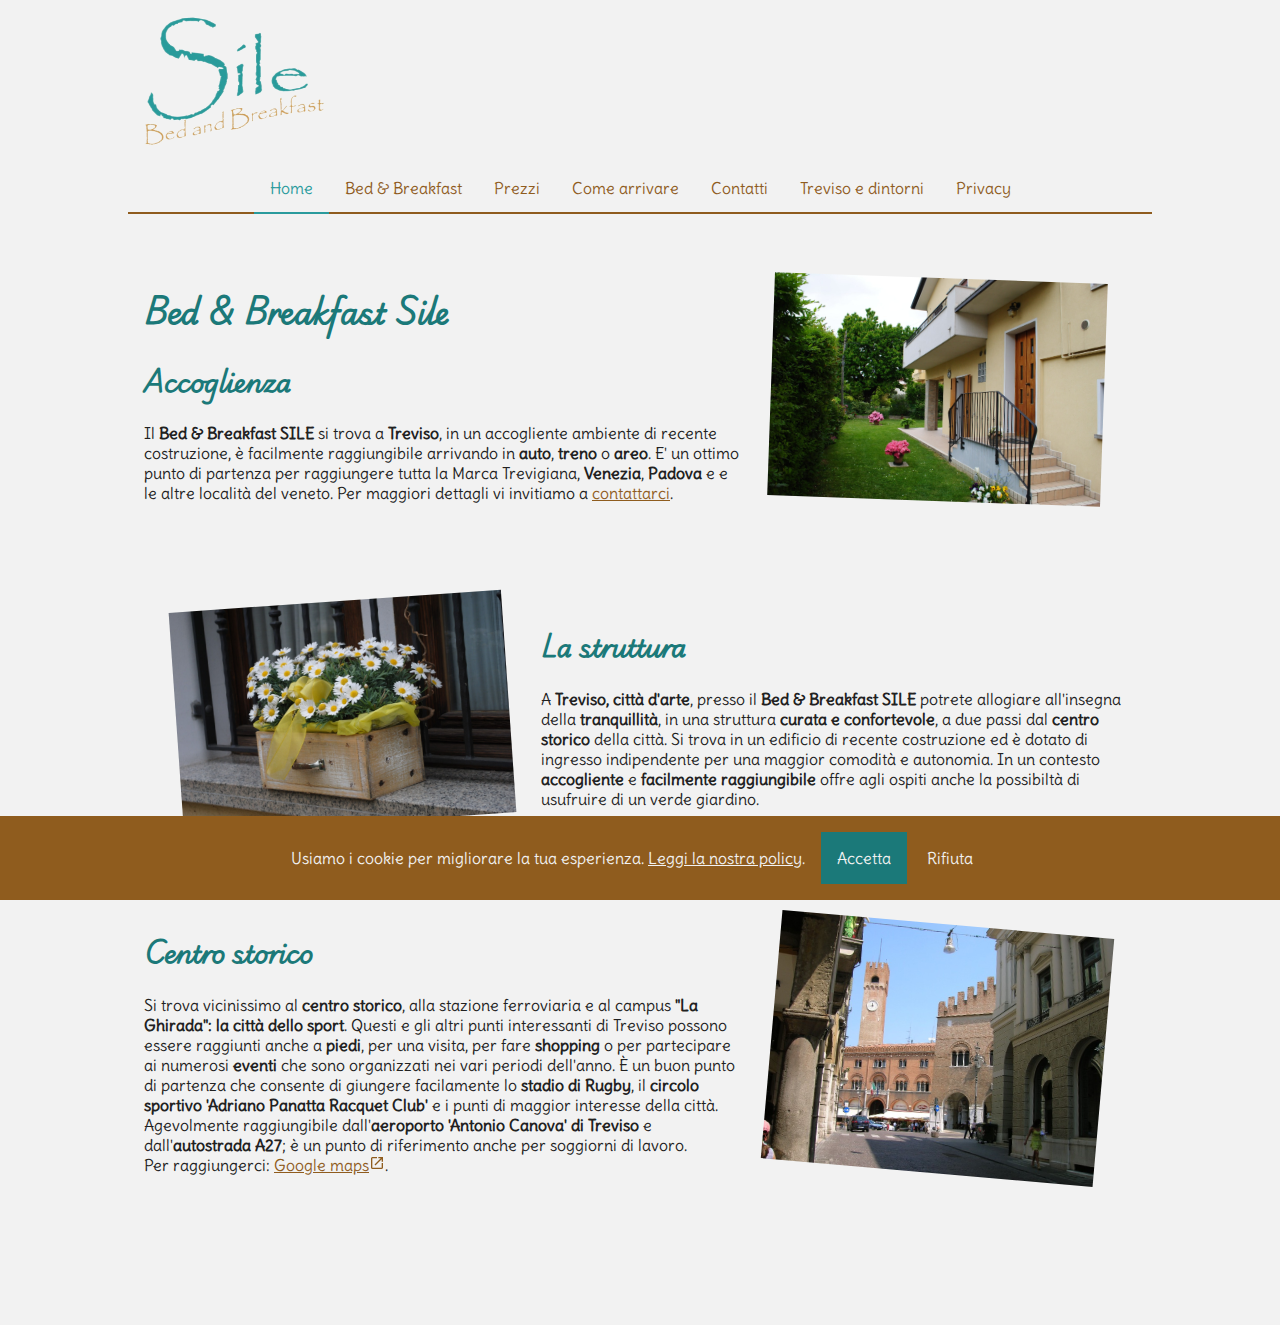
<file: index.html>
<!DOCTYPE html>
<html lang="it">
<head>
    <meta charset="utf-8">
	<title>Bed & Breakfast Sile Treviso</title>
    <meta name="description" content="Il Bed & Breakfast SILE si trova a Treviso, in un accogliente ambiente di recente costruzione, è facilmente raggiungibile arrivando in auto, treno o areo" />
    <meta name="keywords" content="bed & breakfast treviso, bed and breakfast treviso, b&b treviso, b&b tv, dormire treviso, bed, breakfast, treviso, tv, impressionismo, bacon, santa caterina, museo, museo bailo, bailo, s caterina, s. caterina, aeroporto canova, Venezia, Venice, venice rooms, venice lodgings, camera venezia, cheap, parco sile, turismo, prosecco, dei carraresi, low cost, vacanza, vacanze, holiday, holidays, economico, economic, sile, sleep treviso, ryanair, ghirada, rugby, sporting panatta, adriano panatta racquet club, tennis, padel, pinnarello, maratona treviso, città d arte, granfondo pinnarello, eventi, alloggio treviso, alloggi treviso, camera treviso, affittacamere, alloggiare treviso, treviso marathon, marco polo canova airport, canova airport">
    <meta name="viewport" content="width=device-width, initial-scale=1">
    <meta name="theme-color" content="#1B7979">
    <link rel="canonical" href="https://www.bbsile.it/">
    <link rel="shortcut icon" type="image/x-icon" href="assets/logo/favicon.ico">
    <link rel="apple-touch-icon" href="assets/logo/logo-apple.png">
    
    <meta property="og:site_name" content="Bed & Breakfast Sile Treviso">
    <meta property="og:title" content="Bed & Breakfast Sile Treviso" />
    <meta property="og:description" content="Il Bed & Breakfast SILE si trova a Treviso, in un accogliente ambiente di recente costruzione, è facilmente raggiungibile arrivando in auto, treno o areo" />
    <meta property="og:url" content="https://www.bbsile.it/" />
    <meta property="og:image" content="https://www.bbsile.it/assets/logo/logo-og.png" />
    <meta property="og:locale" content="it_IT" />
    <meta property="og:type" content="website" />

    <script type="application/ld+json">
        {
            "@context": "https://schema.org",
            "@type": "BedAndBreakfast",
            "name": "Bed and Breakfast Sile",
            "image": "https://www.bbsile.it/assets/logo/logo.png",
            "@id": "https://www.bbsile.it/#home",
            "url": "https://www.bbsile.it/",
            "description": "Il Bed & Breakfast SILE si trova a Treviso, in un accogliente ambiente di recente costruzione, facilmente raggiungibile in auto, treno o aereo. È un ottimo punto di partenza per visitare la Marca Trevigiana, Venezia, Padova e altre località del Veneto.",
            "telephone": "+39 0422 404123",
            "email": "info@bbsile.it",
            "priceRange": "38,00 € - 70,00 €",
            "address": {
                "@type": "PostalAddress",
                "streetAddress": "Via Monte Cengio, 36",
                "addressLocality": "Treviso",
                "postalCode": "31100",
                "addressCountry": "IT"
            },
            "geo": {
                "@type": "GeoCoordinates",
                "latitude": 45.6551496,
                "longitude": 12.2255523
            },
            "openingHoursSpecification": {
                "@type": "OpeningHoursSpecification",
                "dayOfWeek": [
                    "Monday",
                    "Tuesday",
                    "Wednesday",
                    "Thursday",
                    "Friday",
                    "Saturday",
                    "Sunday"
                ],
                "opens": "00:00",
                "closes": "23:59"
            } 
        }
    </script>

	<link rel="stylesheet" type="text/css" href="css/style.css?v=1"/>
	<link rel="stylesheet" type="text/css" href="css/navbar.css?v=1"/>
	<link rel="stylesheet" type="text/css" href="css/page.css?v=1"/>
	<link rel="stylesheet" type="text/css" href="css/cookies.css?v=1"/>
	<link rel="stylesheet" type="text/css" href="icons/icons.css?v=1"/>
</head>
<body>
    
    <nav id="navbar">
        <div id="navbar-header">
            <div id="nav-home-button-container">
                <a href="index.html" id="nav-home-button" title="Home">
                    <img src="assets/logo/logo.png" title="Bed & Breakfast Sile" alt="Bed & Breakfast Sile">
                </a>
            </div>
            <button type="button" id="navbar-nav-open-button" title="Apri menu">
                <i class="icon menu-hamburger"></i>
            </button>
        </div>
        <div id="navbar-nav-container">
            <button type="button" id="navbar-nav-close-button" title="Chiudi menu">
                <i class="icon close"></i>
            </button>
            <ul id="navbar-nav">
                <li class="navbar-nav-link-active"><a href="index.html" title="Home">Home</a></li>
                <li><a href="bed-and-breakfast.html" title="Bed & Breakfast">Bed & Breakfast</a></li>
                <li><a href="prices.html" title="Prezzi">Prezzi</a></li>
                <li><a href="how-to-reach.html" title="Come arrivare">Come arrivare</a></li>
                <li><a href="contacts.html" title="Contatti">Contatti</a></li>
                <li><a href="treviso-and-surroundings.html" title="Treviso e dintorni">Treviso e dintorni</a></li>
                <li><a href="privacy.html" title="Privacy">Privacy</a></li>
            </ul>
        </div>
    </nav>

    <section id="page-container" class="page-container">

        <article class="cover-description-container">
            <div class="description-container">
                <h1>Bed & Breakfast Sile</h1>
                <h2>Accoglienza</h2>
                <p>
                    Il <strong>Bed & Breakfast SILE</strong> si trova a <strong>Treviso</strong>, in un accogliente ambiente di recente costruzione, è facilmente raggiungibile arrivando in <b>auto</b>, <b>treno</b> o <b>areo</b>.
                    E' un ottimo punto di partenza  per raggiungere  tutta la Marca Trevigiana, <strong>Venezia</strong>, <strong>Padova</strong> e e le altre località del veneto.
                    Per maggiori dettagli vi invitiamo a <a href="contacts.html">contattarci</a>.
                </p>
            </div>
            <div class="cover-container">
                <img src="media/garden7.jpeg" title="B&B Sile" alt="B&B Sile" class="img1">
            </div>
        </article>

        <article class="cover-description-container">
            <div class="cover-container">
                <img src="media/garden6.jpeg" title="B&B Sile giardino" alt="B&B Sile giardino" class="img2">
            </div>
            <div class="description-container">
                <h2>La struttura</h2>
                <p>
                    A <strong>Treviso, città d'arte</strong>, presso il <strong>Bed & Breakfast SILE</strong> potrete allogiare all'insegna della <b>tranquillità</b>, in una struttura <b>curata e confortevole</b>, a due passi dal <b>centro storico</b> della città.
                    Si trova in un edificio di recente costruzione ed è dotato di ingresso indipendente per una maggior comodità e autonomia.
                    In un contesto <b>accogliente</b> e <b>facilmente raggiungibile</b> offre agli ospiti anche la possibiltà di usufruire di un verde giardino.
                </p>
            </div>
        </article>

        <article class="cover-description-container">
            <div class="description-container">
                <h2>Centro storico</h2>
                <p>
                    Si trova vicinissimo al <strong>centro storico</strong>, alla stazione ferroviaria e al campus <strong>"La Ghirada": la città dello sport</strong>. Questi e gli altri punti interessanti di Treviso possono essere raggiunti anche a <b>piedi</b>, per una visita,  per fare <b>shopping</b> o per partecipare ai numerosi <b>eventi</b> che sono organizzati nei vari periodi dell'anno.
                    È un buon punto di partenza che consente di giungere facilamente lo <b>stadio di Rugby</b>, il <b>circolo sportivo 'Adriano Panatta Racquet Club'</b> e i punti di maggior interesse della città.
                    Agevolmente raggiungibile dall'<strong>aeroporto 'Antonio Canova' di Treviso</strong> e dall'<strong>autostrada A27</strong>; è un punto di riferimento anche per soggiorni di lavoro.<br>
                    Per raggiungerci: <a href="https://www.google.com/maps/d/viewer?mid=zAHXMPlgQj8s.kJXRz4PYhDFE&msa=0&ll=45.659467,12.238941&spn=0.035213,0.055189&iwloc=00045f9af92480238acb2" target="_blank" title="Apri Google maps">Google maps</a>.
                </p>
            </div>
            <div class="cover-container">
                <img src="media/treviso10.jpeg" title="Treviso centro storico" alt="Treviso centro storico" class="img3">
            </div>
        </article>

        <!-- Go Top Button -->
        <a href="#" id="gotop-button" class="button" title="Torna in cima">
            <i class="icon arrow-up"></i>
        </a>
    </section>

    <!-- Cookies Modal -->
    <div id="cookies-modal">
        <div class="cookies-modal-description">Usiamo i cookie per migliorare la tua esperienza. <a href="privacy.html" title="Privacy policy">Leggi la nostra policy</a>.</div>
        <div class="cookies-modal-buttons">
            <button type="button" id="cookies-accept-button" class="submit">Accetta</button>
            <button type="button" id="cookies-decline-button">Rifiuta</button>
        </div>
    </div>
	
    <script type="text/javascript" src="js/navbar.js?v=1"></script>
    <script type="text/javascript" src="js/cookies.js?v=1"></script>
</body>
</html>
</file>
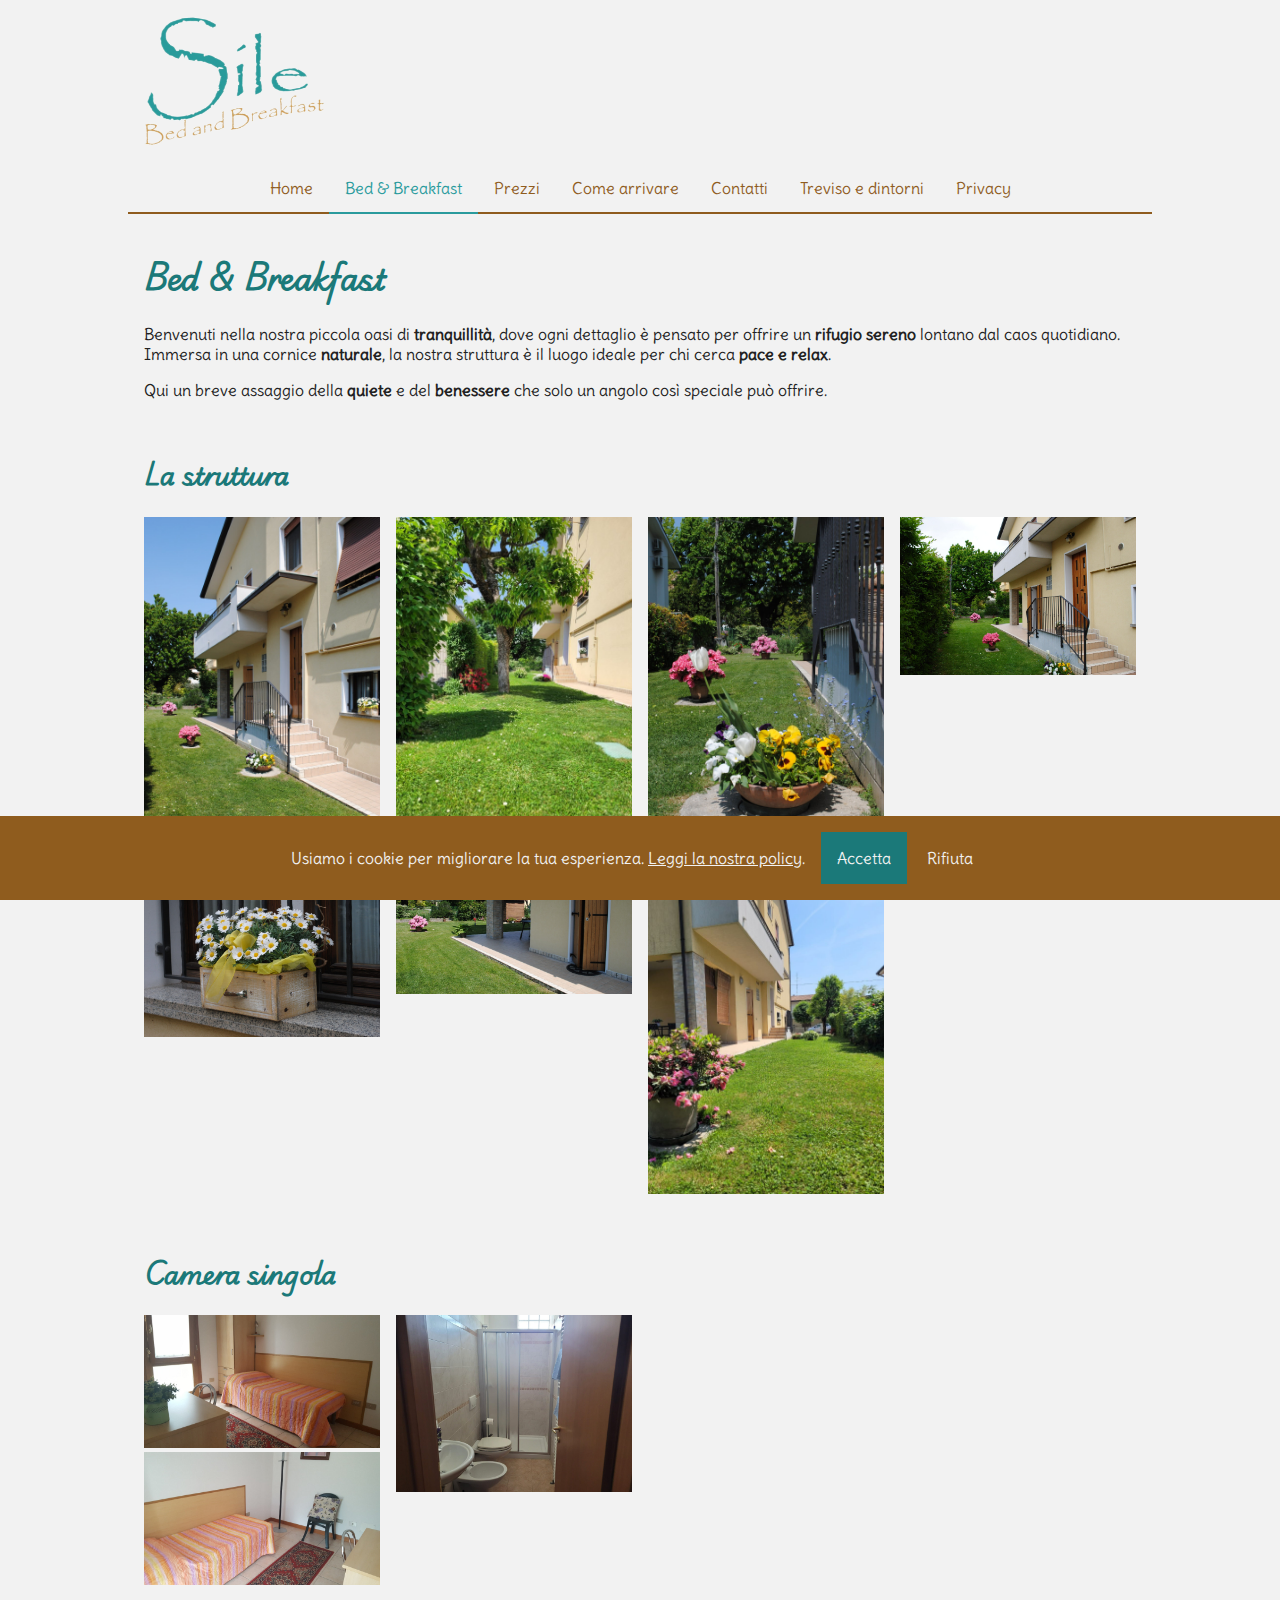
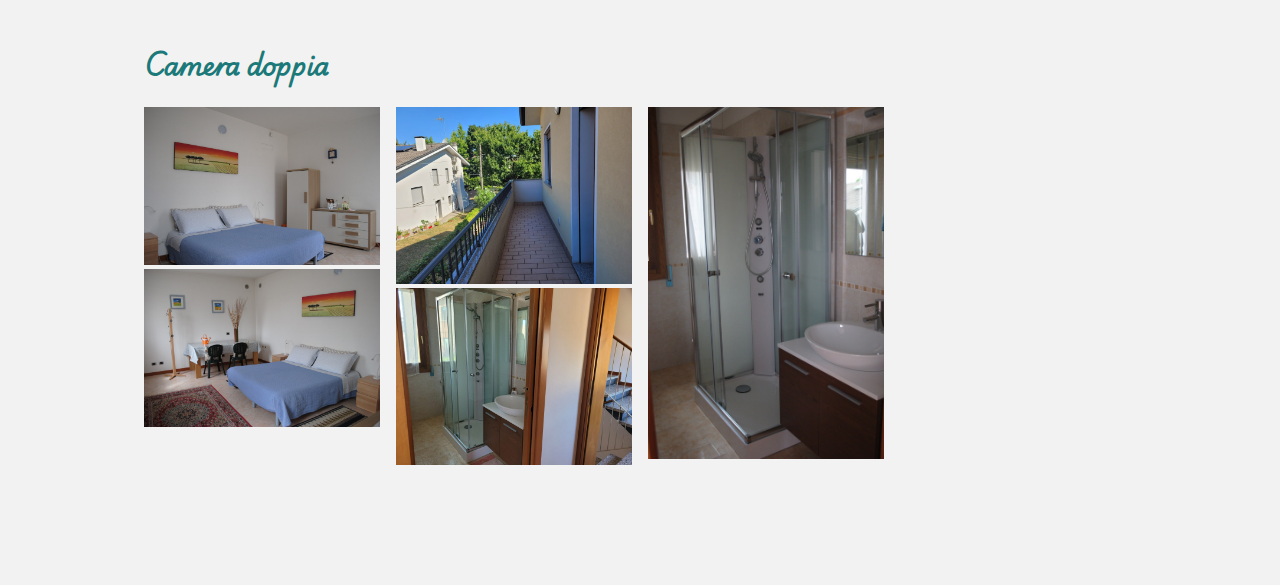
<file: bed-and-breakfast.html>
<!DOCTYPE html>
<html lang="it">
<head>
    <meta charset="utf-8">
	<title>Bed & Breakfast Sile Treviso - Bed & Breakfast</title>
    <meta name="description" content="Bed & Breakfast - Immagini delle camere, degli ambienti esterni e della struttura del Bed & Breakfast Sile. Nel nostro B&B starete in tranquillità sentendovi come a casa vostra" />
    <meta name="keywords" content="bed & breakfast treviso, bed and breakfast treviso, b&b treviso, b&b tv, dormire treviso, bed, breakfast, treviso, tv, impressionismo, bacon, santa caterina, museo, museo bailo, bailo, s caterina, s. caterina, aeroporto canova, Venezia, Venice, venice rooms, venice lodgings, camera venezia, cheap, parco sile, turismo, prosecco, dei carraresi, low cost, vacanza, vacanze, holiday, holidays, economico, economic, sile, sleep treviso, ryanair, ghirada, rugby, sporting panatta, adriano panatta racquet club, tennis, padel, pinnarello, maratona treviso, città d arte, granfondo pinnarello, eventi, alloggio treviso, alloggi treviso, camera treviso, affittacamere, alloggiare treviso, treviso marathon, marco polo canova airport, canova airport">
    <meta name="viewport" content="width=device-width, initial-scale=1">
    <meta name="theme-color" content="#1B7979">
    <link rel="canonical" href="https://www.bbsile.it/bed-and-breakfast.html">
    <link rel="shortcut icon" type="image/x-icon" href="assets/logo/favicon.ico">
    <link rel="apple-touch-icon" href="assets/logo/logo-apple.png">
    
    <meta property="og:site_name" content="Bed & Breakfast Sile Treviso">
    <meta property="og:title" content="Bed & Breakfast Sile Treviso - Bed & Breakfast" />
    <meta property="og:description" content="Bed & Breakfast - Immagini delle camere, degli ambienti esterni e della struttura del Bed & Breakfast Sile. Nel nostro B&B starete in tranquillità sentendovi come a casa vostra" />
    <meta property="og:url" content="https://www.bbsile.it/bed-and-breakfast.html" />
    <meta property="og:image" content="https://www.bbsile.it/assets/logo/logo-og.png" />
    <meta property="og:locale" content="it_IT" />
    <meta property="og:type" content="website" />

	<link rel="stylesheet" type="text/css" href="css/style.css?v=1"/>
	<link rel="stylesheet" type="text/css" href="css/navbar.css?v=1"/>
	<link rel="stylesheet" type="text/css" href="css/page.css?v=1"/>
	<link rel="stylesheet" type="text/css" href="css/gallery.css?v=1"/>
	<link rel="stylesheet" type="text/css" href="css/cookies.css?v=1"/>
	<link rel="stylesheet" type="text/css" href="icons/icons.css?v=1"/>
</head>
<body>
    
    <nav id="navbar">
        <div id="navbar-header">
            <div id="nav-home-button-container">
                <a href="index.html" id="nav-home-button" title="Home">
                    <img src="assets/logo/logo.png" title="Bed & Breakfast Sile" alt="Bed & Breakfast Sile">
                </a>
            </div>
            <button type="button" id="navbar-nav-open-button" title="Apri menu">
                <i class="icon menu-hamburger"></i>
            </button>
        </div>
        <div id="navbar-nav-container">
            <button type="button" id="navbar-nav-close-button" title="Chiudi menu">
                <i class="icon close"></i>
            </button>
            <ul id="navbar-nav">
                <li><a href="index.html" title="Home">Home</a></li>
                <li class="navbar-nav-link-active"><a href="bed-and-breakfast.html" title="Bed & Breakfast">Bed & Breakfast</a></li>
                <li><a href="prices.html" title="Prezzi">Prezzi</a></li>
                <li><a href="how-to-reach.html" title="Come arrivare">Come arrivare</a></li>
                <li><a href="contacts.html" title="Contatti">Contatti</a></li>
                <li><a href="treviso-and-surroundings.html" title="Treviso e dintorni">Treviso e dintorni</a></li>
                <li><a href="privacy.html" title="Privacy">Privacy</a></li>
            </ul>
        </div>
    </nav>

    <section id="page-container">
        <h1>Bed & Breakfast</h1>
        <p>
            Benvenuti nella nostra piccola oasi di <b>tranquillità</b>, dove ogni dettaglio è pensato per offrire un <b>rifugio sereno</b> lontano dal caos quotidiano. Immersa in una cornice <b>naturale</b>, la nostra struttura è il luogo ideale per chi cerca <b>pace e relax</b>.
        </p>
        <p>
            Qui un breve assaggio della <b>quiete</b> e del <b>benessere</b> che solo un angolo così speciale può offrire.
        </p>
        
        <article class="gallery-container">
            <h2>La struttura</h2>
            <div class="gallery-media-container">
                <img src="media/garden4.jpeg" title="Struttura ingresso 1" alt="Struttura ingresso 1" class="gallery-media">
                <img src="media/garden6.jpeg" title="Struttura giardino 2" alt="Struttura giardino 2" class="gallery-media">
                <img src="media/garden1.jpeg" title="Struttura giardino 3" alt="Struttura giardino 3" class="gallery-media">
                <img src="media/garden3.jpeg" title="Struttura giardino 1" alt="Struttura giardino 1" class="gallery-media">
                <img src="media/garden5.jpeg" title="Struttura giardino 2" alt="Struttura giardino 2" class="gallery-media">
                <img src="media/garden2.jpeg" title="Struttura giardino 3" alt="Struttura giardino 3" class="gallery-media">
                <img src="media/garden7.jpeg" title="Struttura ingresso 2" alt="Struttura ingresso 2" class="gallery-media">
            </div>
        </article>
        
        <article class="gallery-container">
            <h2>Camera singola</h2>
            <div class="gallery-media-container">
                <img src="media/room8.jpeg" title="Camera singola letto 1" alt="Camera singola letto 1" class="gallery-media">
                <img src="media/room3.jpeg" title="Camera singola letto 2" alt="Camera singola letto 2" class="gallery-media">
                <img src="media/room4.jpeg" title="Camera singola bagno 1" alt="Camera singola bagno 1" class="gallery-media">
            </div>
        </article>
        
        <article class="gallery-container">
            <h2>Camera doppia</h2>
            <div class="gallery-media-container">
                <img src="media/room5.jpeg" title="Camera doppia letto 1" alt="Camera doppia letto 1" class="gallery-media">
                <img src="media/room6.jpeg" title="Camera doppia letto 2" alt="Camera doppia letto 2" class="gallery-media">
                <img src="media/room2.jpeg" title="Camera doppia terrazzo 1" alt="Camera doppia terrazzo 1" class="gallery-media">
                <img src="media/room1.jpeg" title="Camera doppia bagno 1" alt="Camera doppia bagno 1" class="gallery-media">
                <img src="media/room7.jpeg" title="Camera doppia bagno 2" alt="Camera doppia bagno 2" class="gallery-media">
            </div>
        </article>

        <!-- Gallery Media Modal -->
        <div id="gallery-modal-container">
            <div id="gallery-modal-wrapper">
                <button type="button" id="gallery-modal-close-button" title="Chiudi galleria">
                    <i class="icon close"></i>
                </button>
                <button type="button" id="gallery-modal-slider-prev-button" title="Immagine precedente">
                    <i class="icon arrow-left"></i>
                </button>
                <button type="button" id="gallery-modal-slider-next-button" title="Immagine successivo">
                    <i class="icon arrow-right"></i>
                </button>
                <div id="gallery-modal-media-container"></div>
            </div>
        </div>
        
        <!-- Go Top Button -->
        <a href="#" id="gotop-button" class="button" title="Torna in cima">
            <i class="icon arrow-up"></i>
        </a>
    </section>

    <!-- Cookies Modal -->
    <div id="cookies-modal">
        <div class="cookies-modal-description">Usiamo i cookie per migliorare la tua esperienza. <a href="privacy.html" title="Privacy policy">Leggi la nostra policy</a>.</div>
        <div class="cookies-modal-buttons">
            <button type="button" id="cookies-accept-button" class="submit">Accetta</button>
            <button type="button" id="cookies-decline-button">Rifiuta</button>
        </div>
    </div>
	
    <script type="text/javascript" src="js/navbar.js?v=1"></script>
    <script type="text/javascript" src="js/gallery.js?v=1"></script>
    <script type="text/javascript" src="js/cookies.js?v=1"></script>
</body>
</html>
</file>
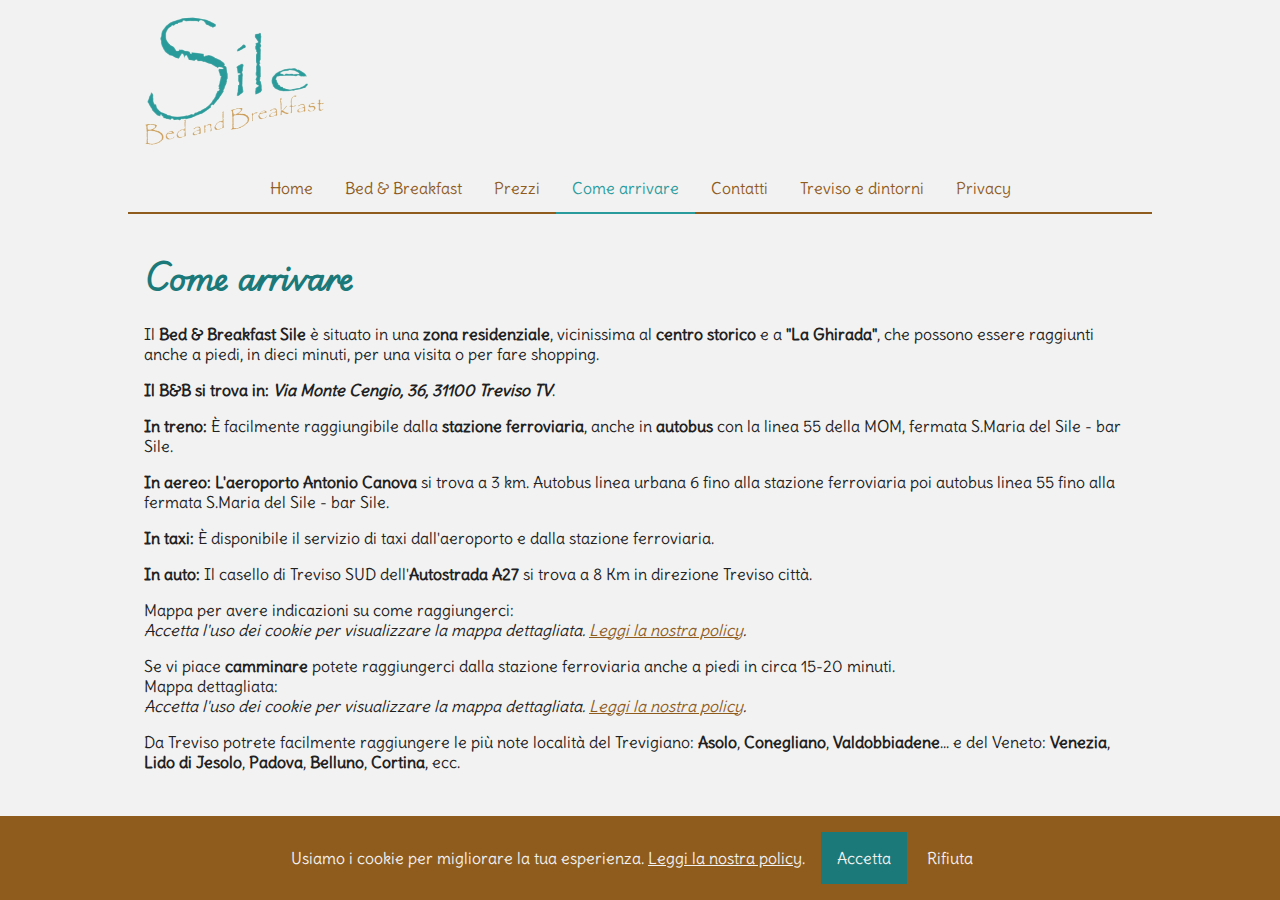
<file: how-to-reach.html>
<!DOCTYPE html>
<html lang="it">
<head>
    <meta charset="utf-8">
	<title>Bed & Breakfast Sile Treviso - Come arrivare</title>
    <meta name="description" content="Come arrivare - Il Bed & Breakfast Sile è situato in una zona residenziale, vicinissima al centro storico, che può essere raggiunti anche a piedi" />
    <meta name="keywords" content="bed & breakfast treviso, bed and breakfast treviso, b&b treviso, b&b tv, dormire treviso, bed, breakfast, treviso, tv, impressionismo, bacon, santa caterina, museo, museo bailo, bailo, s caterina, s. caterina, aeroporto canova, Venezia, Venice, venice rooms, venice lodgings, camera venezia, cheap, parco sile, turismo, prosecco, dei carraresi, low cost, vacanza, vacanze, holiday, holidays, economico, economic, sile, sleep treviso, ryanair, ghirada, rugby, sporting panatta, adriano panatta racquet club, tennis, padel, pinnarello, maratona treviso, città d arte, granfondo pinnarello, eventi, alloggio treviso, alloggi treviso, camera treviso, affittacamere, alloggiare treviso, treviso marathon, marco polo canova airport, canova airport">
    <meta name="viewport" content="width=device-width, initial-scale=1">
    <meta name="theme-color" content="#1B7979">
    <link rel="canonical" href="https://www.bbsile.it/how-to-reach.html">
    <link rel="shortcut icon" type="image/x-icon" href="assets/logo/favicon.ico">
    <link rel="apple-touch-icon" href="assets/logo/logo-apple.png">
    
    <meta property="og:site_name" content="Bed & Breakfast Sile Treviso">
    <meta property="og:title" content="Bed & Breakfast Sile Treviso - Come arrivare" />
    <meta property="og:description" content="Come arrivare - Il Bed & Breakfast Sile è situato in una zona residenziale, vicinissima al centro storico, che può essere raggiunti anche a piedi" />
    <meta property="og:url" content="https://www.bbsile.it/how-to-reach.html" />
    <meta property="og:image" content="https://www.bbsile.it/assets/logo/logo-og.png" />
    <meta property="og:locale" content="it_IT" />
    <meta property="og:type" content="website" />

	<link rel="stylesheet" type="text/css" href="css/style.css?v=1"/>
	<link rel="stylesheet" type="text/css" href="css/navbar.css?v=1"/>
	<link rel="stylesheet" type="text/css" href="css/page.css?v=1"/>
	<link rel="stylesheet" type="text/css" href="css/cookies.css?v=1"/>
	<link rel="stylesheet" type="text/css" href="icons/icons.css?v=1"/>
</head>
<body>
    
    <nav id="navbar">
        <div id="navbar-header">
            <div id="nav-home-button-container">
                <a href="index.html" id="nav-home-button" title="Home">
                    <img src="assets/logo/logo.png" title="Bed & Breakfast Sile" alt="Bed & Breakfast Sile">
                </a>
            </div>
            <button type="button" id="navbar-nav-open-button" title="Apri menu">
                <i class="icon menu-hamburger"></i>
            </button>
        </div>
        <div id="navbar-nav-container">
            <button type="button" id="navbar-nav-close-button" title="Chiudi menu">
                <i class="icon close"></i>
            </button>
            <ul id="navbar-nav">
                <li><a href="index.html" title="Home">Home</a></li>
                <li><a href="bed-and-breakfast.html" title="Bed & Breakfast">Bed & Breakfast</a></li>
                <li><a href="prices.html" title="Prezzi">Prezzi</a></li>
                <li class="navbar-nav-link-active"><a href="how-to-reach.html" title="Come arrivare">Come arrivare</a></li>
                <li><a href="contacts.html" title="Contatti">Contatti</a></li>
                <li><a href="treviso-and-surroundings.html" title="Treviso e dintorni">Treviso e dintorni</a></li>
                <li><a href="privacy.html" title="Privacy">Privacy</a></li>
            </ul>
        </div>
    </nav>

    <section id="page-container">
        <h1>Come arrivare</h1>
        <p>
            Il <strong>Bed & Breakfast Sile</strong> è situato in una <b>zona residenziale</b>, vicinissima al <b>centro storico</b> e a <b>"La Ghirada"</b>, che possono essere raggiunti anche a piedi, in dieci minuti, per una visita o per fare shopping.
        </p>
        <div class="paragraph">
            <strong>Il B&B si trova in: <address>Via Monte Cengio, 36, 31100 Treviso TV</address></strong>.
        </div>
        <p>
            <strong>In treno:</strong>
            È facilmente raggiungibile dalla <strong>stazione ferroviaria</strong>, anche in <strong>autobus</strong> con la linea 55 della MOM,
            fermata S.Maria del Sile - bar Sile.
        </p>
        <p>
            <strong>In aereo:</strong>
            <strong>L'aeroporto Antonio Canova</strong> si trova a 3 km.
            Autobus linea urbana 6 fino alla stazione ferroviaria poi autobus linea 55 fino alla fermata S.Maria del Sile - bar Sile.
        </p>
        <p>
            <strong>In taxi:</strong>
            È disponibile il servizio di taxi dall'aeroporto e dalla stazione ferroviaria.
        </p>
        <p>
            <strong>In auto:</strong>
            Il casello di Treviso SUD dell'<strong>Autostrada A27</strong> si trova a 8 Km in direzione Treviso città.
        </p>
        <p>
            Mappa per avere indicazioni su come raggiungerci:<br>
            <iframe src="https://www.google.com/maps/d/embed?mid=1FJ3S37ILIsBeFLb6pUS-LSDMHdY&ehbc=2E312F" loading="lazy" title="Mappa indicazioni" class="map cookies-required-accepted"></iframe>
            <i class="cookies-required-declined">Accetta l'uso dei cookie per visualizzare la mappa dettagliata. <a href="privacy.html" title="Privacy policy">Leggi la nostra policy</a>.</i>
        </p>
        <p>
            Se vi piace <strong>camminare</strong> potete raggiungerci dalla stazione ferroviaria anche a piedi in circa 15-20 minuti.<br>
            Mappa dettagliata:<br>
            <iframe src="https://www.google.com/maps/embed?pb=!1m24!1m8!1m3!1d11154.674051194155!2d12.2263956!3d45.6574783!3m2!1i1024!2i768!4f13.1!4m13!3e2!4m5!1s0x477949d66282c52b%3A0x8a45a8c47f974e5a!2sTreviso%20Centrale%2C%20Treviso%2C%20TV!3m2!1d45.6600755!2d12.2452022!4m5!1s0x4779363b1c15f2b9%3A0xcfa30b5eba19d70!2sBed%20%26%20Breakfast%20Sile%2C%20Via%20Monte%20Cengio%2C%20Treviso%2C%20TV!3m2!1d45.655204999999995!2d12.2255699!5e0!3m2!1sit!2sit!4v1736510711918!5m2!1sit!2sit" allowfullscreen loading="lazy" title="Mappa percorso a piedi" class="map cookies-required-accepted"></iframe>
            <i class="cookies-required-declined">Accetta l'uso dei cookie per visualizzare la mappa dettagliata. <a href="privacy.html" title="Privacy policy">Leggi la nostra policy</a>.</i>
        </p>
        <p>
            Da Treviso potrete facilmente raggiungere le più note località del Trevigiano: <strong>Asolo</strong>, <strong>Conegliano</strong>, <strong>Valdobbiadene</strong>... e del Veneto: <strong>Venezia</strong>, <strong>Lido di Jesolo</strong>, <strong>Padova</strong>, <strong>Belluno</strong>, <strong>Cortina</strong>, ecc. 
        </p>
        
        <!-- Go Top Button -->
        <a href="#" id="gotop-button" class="button" title="Torna in cima">
            <i class="icon arrow-up"></i>
        </a>
    </section>

    <!-- Cookies Modal -->
    <div id="cookies-modal">
        <div class="cookies-modal-description">Usiamo i cookie per migliorare la tua esperienza. <a href="privacy.html" title="Privacy policy">Leggi la nostra policy</a>.</div>
        <div class="cookies-modal-buttons">
            <button type="button" id="cookies-accept-button" class="submit">Accetta</button>
            <button type="button" id="cookies-decline-button">Rifiuta</button>
        </div>
    </div>
	
    <script type="text/javascript" src="js/navbar.js?v=1"></script>
    <script type="text/javascript" src="js/cookies.js?v=1"></script>
</body>
</html>
</file>
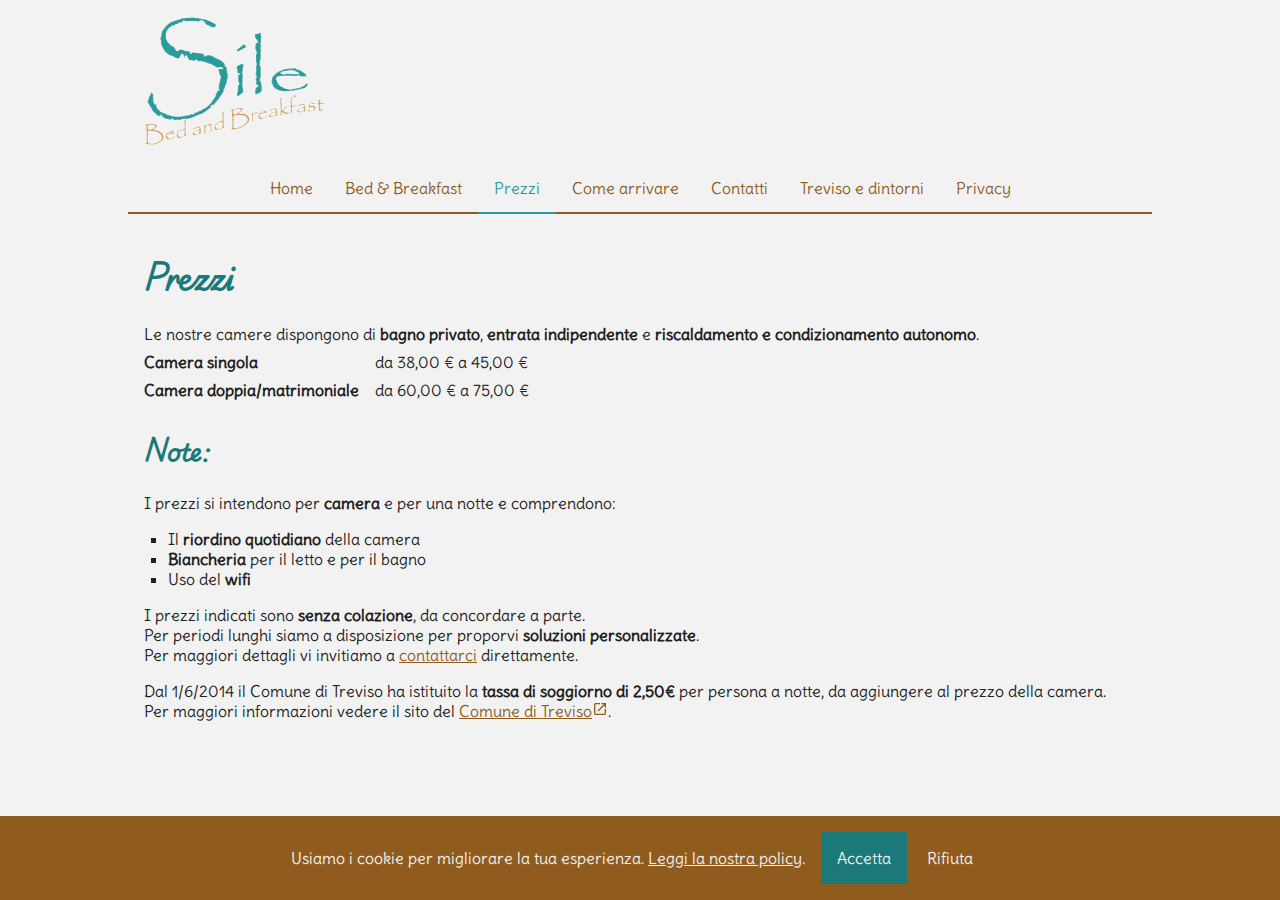
<file: prices.html>
<!DOCTYPE html>
<html lang="it">
<head>
    <meta charset="utf-8">
	<title>Bed & Breakfast Sile Treviso - Prezzi</title>
    <meta name="description" content="Prezzi - I prezzi si intendono per camera e per una notte. Le nostre camere dispongono di bagno privato, entrata indipendente e riscaldamento autonomo" />
    <meta name="keywords" content="bed & breakfast treviso, bed and breakfast treviso, b&b treviso, b&b tv, dormire treviso, bed, breakfast, treviso, tv, impressionismo, bacon, santa caterina, museo, museo bailo, bailo, s caterina, s. caterina, aeroporto canova, Venezia, Venice, venice rooms, venice lodgings, camera venezia, cheap, parco sile, turismo, prosecco, dei carraresi, low cost, vacanza, vacanze, holiday, holidays, economico, economic, sile, sleep treviso, ryanair, ghirada, rugby, sporting panatta, adriano panatta racquet club, tennis, padel, pinnarello, maratona treviso, città d arte, granfondo pinnarello, eventi, alloggio treviso, alloggi treviso, camera treviso, affittacamere, alloggiare treviso, treviso marathon, marco polo canova airport, canova airport">
    <meta name="viewport" content="width=device-width, initial-scale=1">
    <meta name="theme-color" content="#1B7979">
    <link rel="canonical" href="https://www.bbsile.it/prices.html">
    <link rel="shortcut icon" type="image/x-icon" href="assets/logo/favicon.ico">
    <link rel="apple-touch-icon" href="assets/logo/logo-apple.png">
    
    <meta property="og:site_name" content="Bed & Breakfast Sile Treviso">
    <meta property="og:title" content="Bed & Breakfast Sile Treviso - Prezzi" />
    <meta property="og:description" content="Prezzi - I prezzi si intendono per camera e per una notte. Le nostre camere dispongono di bagno privato, entrata indipendente e riscaldamento autonomo" />
    <meta property="og:url" content="https://www.bbsile.it/prices.html" />
    <meta property="og:image" content="https://www.bbsile.it/assets/logo/logo-og.png" />
    <meta property="og:locale" content="it_IT" />
    <meta property="og:type" content="website" />

	<link rel="stylesheet" type="text/css" href="css/style.css?v=1"/>
	<link rel="stylesheet" type="text/css" href="css/navbar.css?v=1"/>
	<link rel="stylesheet" type="text/css" href="css/page.css?v=1"/>
	<link rel="stylesheet" type="text/css" href="css/cookies.css?v=1"/>
	<link rel="stylesheet" type="text/css" href="icons/icons.css?v=1"/>
</head>
<body>
    
    <nav id="navbar">
        <div id="navbar-header">
            <div id="nav-home-button-container">
                <a href="index.html" id="nav-home-button" title="Home">
                    <img src="assets/logo/logo.png" title="Bed & Breakfast Sile" alt="Bed & Breakfast Sile">
                </a>
            </div>
            <button type="button" id="navbar-nav-open-button" title="Apri menu">
                <i class="icon menu-hamburger"></i>
            </button>
        </div>
        <div id="navbar-nav-container">
            <button type="button" id="navbar-nav-close-button" title="Chiudi menu">
                <i class="icon close"></i>
            </button>
            <ul id="navbar-nav">
                <li><a href="index.html" title="Home">Home</a></li>
                <li><a href="bed-and-breakfast.html" title="Bed & Breakfast">Bed & Breakfast</a></li>
                <li class="navbar-nav-link-active"><a href="prices.html" title="Prezzi">Prezzi</a></li>
                <li><a href="how-to-reach.html" title="Come arrivare">Come arrivare</a></li>
                <li><a href="contacts.html" title="Contatti">Contatti</a></li>
                <li><a href="treviso-and-surroundings.html" title="Treviso e dintorni">Treviso e dintorni</a></li>
                <li><a href="privacy.html" title="Privacy">Privacy</a></li>
            </ul>
        </div>
    </nav>

    <section id="page-container">
        <h1>Prezzi</h1>
        <div class="paragraph">
            Le nostre camere dispongono di <strong>bagno privato</strong>, <strong>entrata indipendente</strong> e <strong>riscaldamento e condizionamento autonomo</strong>.
            <table class="table-vertical">
                <tr>
                    <th>Camera singola</th>
                    <td>da 38,00 € a 45,00 €</td>
                </tr>
                <tr>
                    <th>Camera doppia/matrimoniale</th>
                    <td>da 60,00 € a 75,00 €</td>
                </tr>
            </table>
        </div>
        
        <article>
            <h2>Note:</h2>
            <p>
                I prezzi si intendono per <strong>camera</strong> e per una notte e comprendono:
                <ul>
                    <li>Il <b>riordino quotidiano</b> della camera</li>
                    <li><b>Biancheria</b> per il letto e per il bagno</li>
                    <li>Uso del <strong>wifi</strong></li>
                </ul>
                I prezzi indicati sono <strong>senza colazione</strong>, da concordare a parte.<br>
                Per periodi lunghi siamo a disposizione per proporvi <strong>soluzioni personalizzate</strong>.<br>
                Per maggiori dettagli vi invitiamo a <a href="contacts.html">contattarci</a> direttamente.
            </p>
            <p>
                Dal 1/6/2014 il Comune di Treviso ha istituito la <b>tassa di soggiorno di 2,50€</b> per persona a notte, da aggiungere al prezzo della camera.<br>
                Per maggiori informazioni vedere il sito del <a href="https://www.comune.treviso.it/" target="_blank" title="Apri sito Comune di Treviso">Comune di Treviso</a>.
            </p>
        </article>
        
        <!-- Go Top Button -->
        <a href="#" id="gotop-button" class="button" title="Torna in cima">
            <i class="icon arrow-up"></i>
        </a>
    </section>

    <!-- Cookies Modal -->
    <div id="cookies-modal">
        <div class="cookies-modal-description">Usiamo i cookie per migliorare la tua esperienza. <a href="privacy.html" title="Privacy policy">Leggi la nostra policy</a>.</div>
        <div class="cookies-modal-buttons">
            <button type="button" id="cookies-accept-button" class="submit">Accetta</button>
            <button type="button" id="cookies-decline-button">Rifiuta</button>
        </div>
    </div>
	
    <script type="text/javascript" src="js/navbar.js?v=1"></script>
    <script type="text/javascript" src="js/cookies.js?v=1"></script>
</body>
</html>
</file>
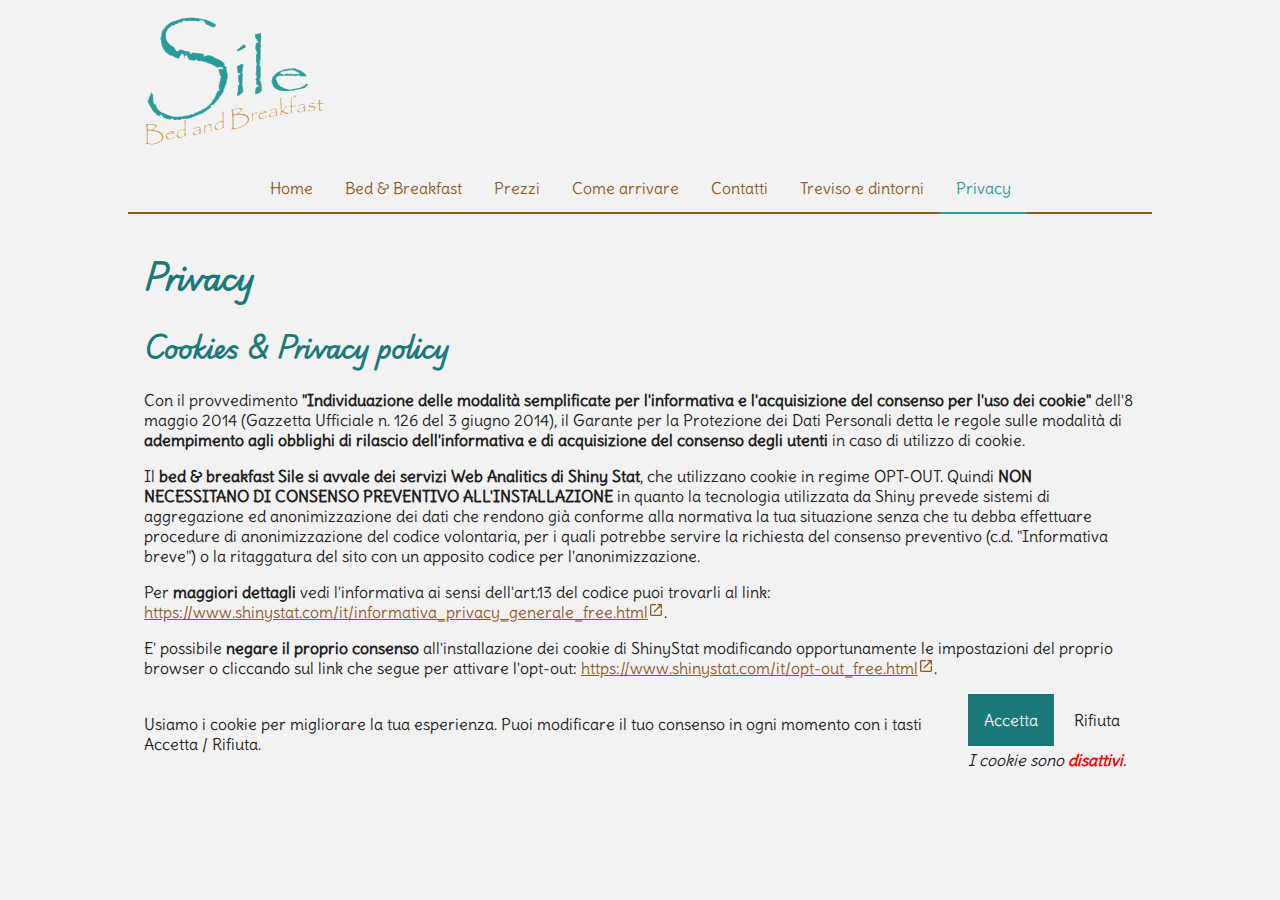
<file: privacy.html>
<!DOCTYPE html>
<html lang="it">
<head>
    <meta charset="utf-8">
	<title>Bed & Breakfast Sile Treviso - Privacy</title>
    <meta name="description" content="Privacy - Informazioni su Cookies & Privacy policy" />
    <meta name="keywords" content="bed & breakfast treviso, bed and breakfast treviso, b&b treviso, b&b tv, dormire treviso, bed, breakfast, treviso, tv, impressionismo, bacon, santa caterina, museo, museo bailo, bailo, s caterina, s. caterina, aeroporto canova, Venezia, Venice, venice rooms, venice lodgings, camera venezia, cheap, parco sile, turismo, prosecco, dei carraresi, low cost, vacanza, vacanze, holiday, holidays, economico, economic, sile, sleep treviso, ryanair, ghirada, rugby, sporting panatta, adriano panatta racquet club, tennis, padel, pinnarello, maratona treviso, città d arte, granfondo pinnarello, eventi, alloggio treviso, alloggi treviso, camera treviso, affittacamere, alloggiare treviso, treviso marathon, marco polo canova airport, canova airport">
    <meta name="viewport" content="width=device-width, initial-scale=1">
    <meta name="theme-color" content="#1B7979">
    <link rel="canonical" href="https://www.bbsile.it/privacy.html">
    <link rel="shortcut icon" type="image/x-icon" href="assets/logo/favicon.ico">
    <link rel="apple-touch-icon" href="assets/logo/logo-apple.png">
    
    <meta property="og:site_name" content="Bed & Breakfast Sile Treviso">
    <meta property="og:title" content="Bed & Breakfast Sile Treviso - Privacy" />
    <meta property="og:description" content="Privacy - Informazioni su Cookies & Privacy policy" />
    <meta property="og:url" content="https://www.bbsile.it/privacy.html" />
    <meta property="og:image" content="https://www.bbsile.it/assets/logo/logo-og.png" />
    <meta property="og:locale" content="it_IT" />
    <meta property="og:type" content="website" />

	<link rel="stylesheet" type="text/css" href="css/style.css?v=1"/>
	<link rel="stylesheet" type="text/css" href="css/navbar.css?v=1"/>
	<link rel="stylesheet" type="text/css" href="css/page.css?v=1"/>
	<link rel="stylesheet" type="text/css" href="css/cookies.css?v=1"/>
	<link rel="stylesheet" type="text/css" href="icons/icons.css?v=1"/>
</head>
<body>
    
    <nav id="navbar">
        <div id="navbar-header">
            <div id="nav-home-button-container">
                <a href="index.html" id="nav-home-button" title="Home">
                    <img src="assets/logo/logo.png" title="Bed & Breakfast Sile" alt="Bed & Breakfast Sile">
                </a>
            </div>
            <button type="button" id="navbar-nav-open-button" title="Apri menu">
                <i class="icon menu-hamburger"></i>
            </button>
        </div>
        <div id="navbar-nav-container">
            <button type="button" id="navbar-nav-close-button" title="Chiudi menu">
                <i class="icon close"></i>
            </button>
            <ul id="navbar-nav">
                <li><a href="index.html" title="Home">Home</a></li>
                <li><a href="bed-and-breakfast.html" title="Bed & Breakfast">Bed & Breakfast</a></li>
                <li><a href="prices.html" title="Prezzi">Prezzi</a></li>
                <li><a href="how-to-reach.html" title="Come arrivare">Come arrivare</a></li>
                <li><a href="contacts.html" title="Contatti">Contatti</a></li>
                <li><a href="treviso-and-surroundings.html" title="Treviso e dintorni">Treviso e dintorni</a></li>
                <li class="navbar-nav-link-active"><a href="privacy.html" title="Privacy">Privacy</a></li>
            </ul>
        </div>
    </nav>

    <section id="page-container">
        <h1>Privacy</h1>
        
        <article>
            <h2>Cookies & Privacy policy</h2>
            <p>
                Con il provvedimento <b>"Individuazione delle modalità semplificate per l'informativa e l'acquisizione del consenso per l'uso dei cookie"</b> dell'8 maggio 2014 (Gazzetta Ufficiale n. 126 del 3 giugno 2014), il Garante per la Protezione dei Dati Personali detta le regole sulle modalità di <b>adempimento agli obblighi di rilascio dell'informativa e di acquisizione del consenso degli utenti</b> in caso di utilizzo di cookie.
            </p>
            <p>
                Il <b>bed & breakfast Sile si avvale dei servizi Web Analitics di Shiny Stat</b>, che utilizzano cookie in regime OPT-OUT.
                Quindi <b>NON NECESSITANO DI CONSENSO PREVENTIVO ALL'INSTALLAZIONE</b> in quanto la tecnologia utilizzata da Shiny prevede sistemi di aggregazione ed anonimizzazione dei dati che rendono già conforme alla normativa la tua situazione senza che tu debba effettuare procedure di anonimizzazione del codice volontaria, per i quali potrebbe servire la richiesta del consenso preventivo (c.d. "Informativa breve") o la ritaggatura del sito con un apposito codice per l'anonimizzazione.
            </p>
            <p>
                Per <b>maggiori dettagli</b> vedi l'informativa ai sensi dell'art.13 del codice puoi trovarli al link: <a href="https://www.shinystat.com/it/informativa_privacy_generale_free.html" target="_blank" title="Apri informativa privacy">https://www.shinystat.com/it/informativa_privacy_generale_free.html</a>.
            </p>
            <p>
                E' possibile <b>negare il proprio consenso</b> all'installazione dei cookie di ShinyStat modificando opportunamente le impostazioni del proprio browser o cliccando sul link che segue per attivare l'opt-out:
                <a href="https://www.shinystat.com/it/opt-out_free.html" target="_blank" title="Apri link per opt-out">https://www.shinystat.com/it/opt-out_free.html</a>.
            </p>
            <div id="cookies-frame">
                <div class="cookies-modal-description">Usiamo i cookie per migliorare la tua esperienza. Puoi modificare il tuo consenso in ogni momento con i tasti Accetta / Rifiuta.</div>
                <div class="cookies-modal-buttons">
                    <button type="button" id="cookies-accept-button" class="submit">Accetta</button>
                    <button type="button" id="cookies-decline-button">Rifiuta</button>
                    <div class="cookies-buttons-message-container">
                        <i class="cookies-required-accepted">I cookie sono <b>attivi</b>.</i>
                        <i class="cookies-required-declined">I cookie sono <b>disattivi</b>.</i>
                    </div>
                </div>
            </div>
        </article>
        
        <!-- Go Top Button -->
        <a href="#" id="gotop-button" class="button" title="Torna in cima">
            <i class="icon arrow-up"></i>
        </a>
    </section>
	
    <script type="text/javascript" src="js/navbar.js?v=1"></script>
    <script type="text/javascript" src="js/cookies.js?v=1"></script>
</body>
</html>
</file>
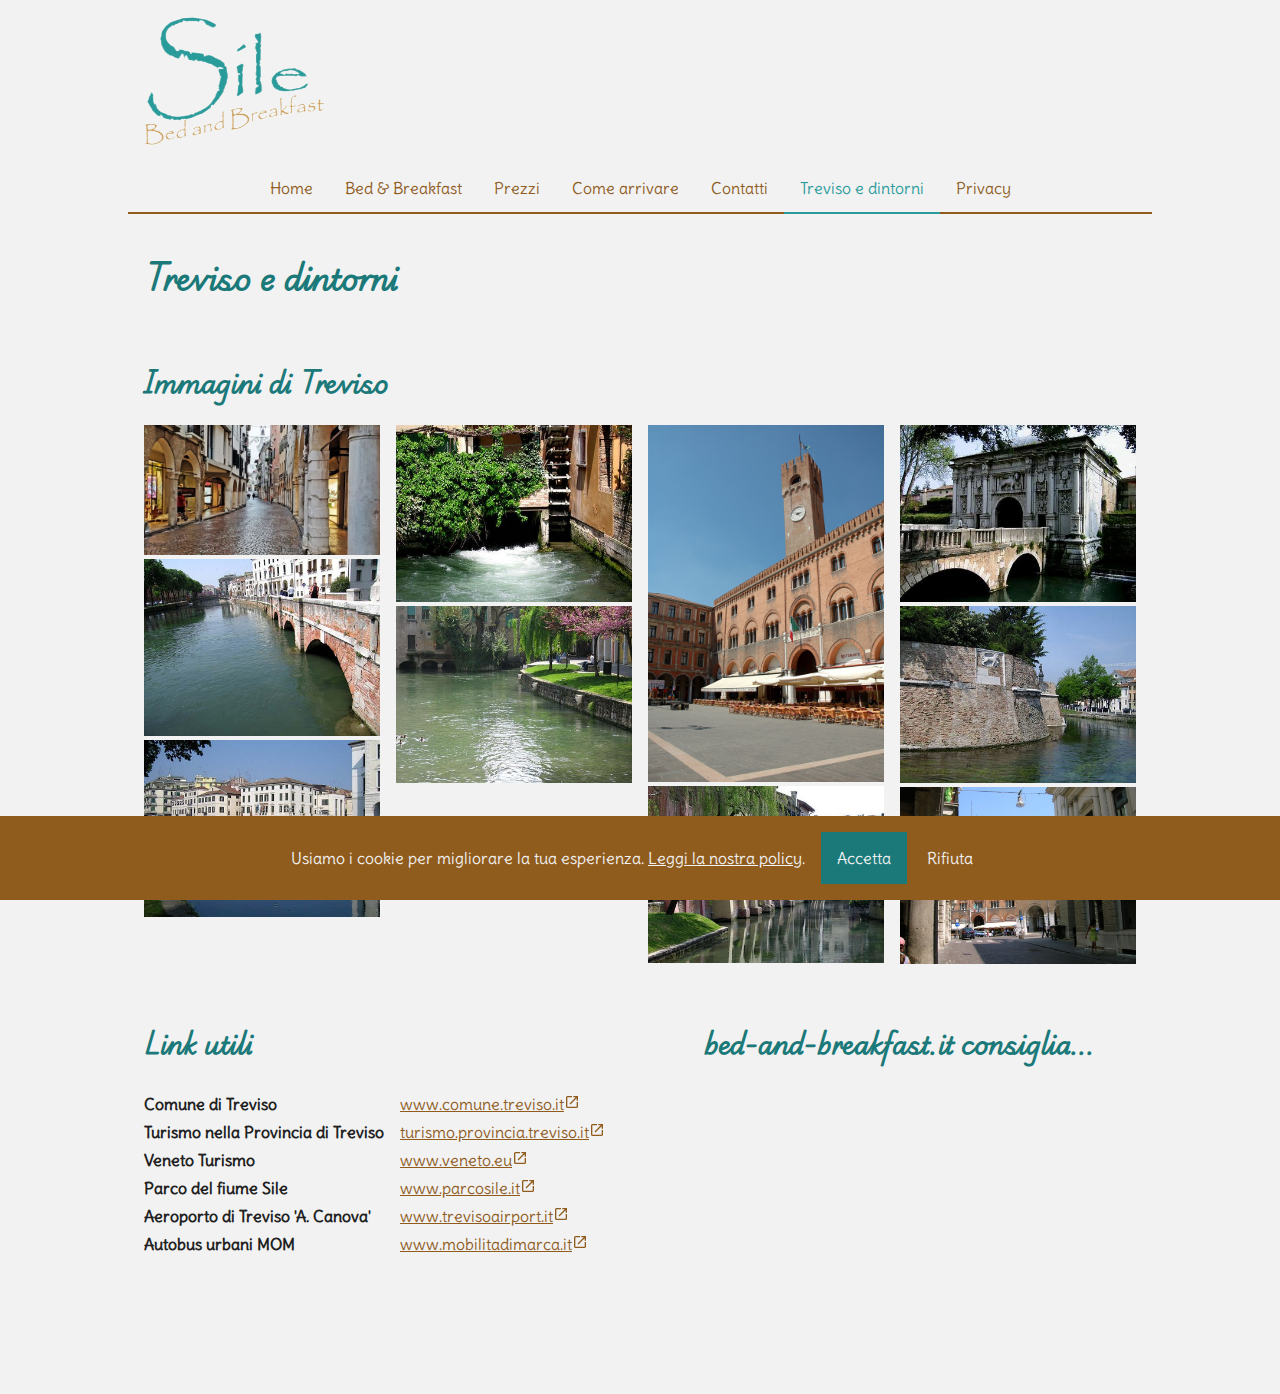
<file: treviso-and-surroundings.html>
<!DOCTYPE html>
<html lang="it">
<head>
    <meta charset="utf-8">
	<title>Bed & Breakfast Sile Treviso - Treviso e dintorni</title>
    <meta name="description" content="Treviso e dintorni - Link utili, punti di interesse ed immagini di Treviso (TV), città d'acque, centro storico, vicino a Venezia" />
    <meta name="keywords" content="bed & breakfast treviso, bed and breakfast treviso, b&b treviso, b&b tv, dormire treviso, bed, breakfast, treviso, tv, impressionismo, bacon, santa caterina, museo, museo bailo, bailo, s caterina, s. caterina, aeroporto canova, Venezia, Venice, venice rooms, venice lodgings, camera venezia, cheap, parco sile, turismo, prosecco, dei carraresi, low cost, vacanza, vacanze, holiday, holidays, economico, economic, sile, sleep treviso, ryanair, ghirada, rugby, sporting panatta, adriano panatta racquet club, tennis, padel, pinnarello, maratona treviso, città d arte, granfondo pinnarello, eventi, alloggio treviso, alloggi treviso, camera treviso, affittacamere, alloggiare treviso, treviso marathon, marco polo canova airport, canova airport">
    <meta name="viewport" content="width=device-width, initial-scale=1">
    <meta name="theme-color" content="#1B7979">
    <link rel="canonical" href="https://www.bbsile.it/treviso-and-surroundings.html">
    <link rel="shortcut icon" type="image/x-icon" href="assets/logo/favicon.ico">
    <link rel="apple-touch-icon" href="assets/logo/logo-apple.png">
    
    <meta property="og:site_name" content="Bed & Breakfast Sile Treviso">
    <meta property="og:title" content="Bed & Breakfast Sile Treviso - Treviso e dintorni" />
    <meta property="og:description" content="Treviso e dintorni - Link utili, punti di interesse ed immagini di Treviso (TV), città d'acque, centro storico, vicino a Venezia" />
    <meta property="og:url" content="https://www.bbsile.it/treviso-and-surroundings.html" />
    <meta property="og:image" content="https://www.bbsile.it/assets/logo/logo-og.png" />
    <meta property="og:locale" content="it_IT" />
    <meta property="og:type" content="website" />

	<link rel="stylesheet" type="text/css" href="css/style.css?v=1"/>
	<link rel="stylesheet" type="text/css" href="css/navbar.css?v=1"/>
	<link rel="stylesheet" type="text/css" href="css/page.css?v=1"/>
	<link rel="stylesheet" type="text/css" href="css/gallery.css?v=1"/>
	<link rel="stylesheet" type="text/css" href="css/cookies.css?v=1"/>
	<link rel="stylesheet" type="text/css" href="css/bed-and-breakfast-widget.css?v=1"/>
	<link rel="stylesheet" type="text/css" href="icons/icons.css?v=1"/>
</head>
<body>
    
    <nav id="navbar">
        <div id="navbar-header">
            <div id="nav-home-button-container">
                <a href="index.html" id="nav-home-button" title="Home">
                    <img src="assets/logo/logo.png" title="Bed & Breakfast Sile" alt="Bed & Breakfast Sile">
                </a>
            </div>
            <button type="button" id="navbar-nav-open-button" title="Apri menu">
                <i class="icon menu-hamburger"></i>
            </button>
        </div>
        <div id="navbar-nav-container">
            <button type="button" id="navbar-nav-close-button" title="Chiudi menu">
                <i class="icon close"></i>
            </button>
            <ul id="navbar-nav">
                <li><a href="index.html" title="Home">Home</a></li>
                <li><a href="bed-and-breakfast.html" title="Bed & Breakfast">Bed & Breakfast</a></li>
                <li><a href="prices.html" title="Prezzi">Prezzi</a></li>
                <li><a href="how-to-reach.html" title="Come arrivare">Come arrivare</a></li>
                <li><a href="contacts.html" title="Contatti">Contatti</a></li>
                <li class="navbar-nav-link-active"><a href="treviso-and-surroundings.html" title="Treviso e dintorni">Treviso e dintorni</a></li>
                <li><a href="privacy.html" title="Privacy">Privacy</a></li>
            </ul>
        </div>
    </nav>

    <section id="page-container">
        <h1>Treviso e dintorni</h1>
        
        <article class="gallery-container">
            <h2>Immagini di Treviso</h2>
            <div class="gallery-media-container">
                <img src="media/treviso1.jpg" title="Treviso Calmaggiore" alt="Treviso Calmaggiore" class="gallery-media">
                <img src="media/treviso2.jpg" title="Treviso Ponte Dante" alt="Treviso Ponte Dante" class="gallery-media">
                <img src="media/treviso3.jpg" title="Treviso Piazza università" alt="Treviso Piazza università" class="gallery-media">
                <img src="media/treviso4.jpg" title="Treviso mulini" alt="Treviso mulini" class="gallery-media">
                <img src="media/treviso5.jpg" title="Treviso fiumi" alt="Treviso fiumi" class="gallery-media">
                <img src="media/treviso9.jpg" title="Treviso Piazza dei Signori" alt="Treviso Piazza dei Signori" class="gallery-media">
                <img src="media/treviso6.jpg" title="Treviso portici" alt="Treviso portici" class="gallery-media">
                <img src="media/treviso7.jpg" title="Treviso Porta san Tomaso" alt="Treviso Porta san Tomaso" class="gallery-media">
                <img src="media/treviso8.jpg" title="Treviso Mura di Treviso" alt="Treviso Mura di Treviso" class="gallery-media">
                <img src="media/treviso10.jpeg" title="Treviso scorcio Piazza dei Signori" alt="Treviso scorcio Piazza dei Signori" class="gallery-media">
            </div>
        </article>
        
        <article class="custom1-container">
            <div class="big-container">
                <h2>Link utili</h2>
                <div class="paragraph">
                    <table class="table-vertical">
                        <tr>
                            <th>Comune di Treviso</th>
                            <td><a href="https://www.comune.treviso.it/" target="_blank" title="Apri sito Comune di Treviso">www.comune.treviso.it</a></td>
                        </tr>
                        <tr>
                            <th>Turismo nella Provincia di Treviso</th>
                            <td><a href="http://turismo.provincia.treviso.it/" target="_blank" title="Apri sito Provincia di Treviso">turismo.provincia.treviso.it</a></td>
                        </tr>
                        <tr>
                            <th>Veneto Turismo</th>
                            <td><a href="https://www.veneto.eu/" target="_blank" title="Apri sito regione Veneto">www.veneto.eu</a></td>
                        </tr>
                        <tr>
                            <th>Parco del fiume Sile</th>
                            <td><a href="https://www.parcosile.it/" target="_blank" title="Apri sito Parco del Sile">www.parcosile.it</a></td>
                        </tr>
                        <tr>
                            <th>Aeroporto di Treviso 'A. Canova'</th>
                            <td><a href="https://www.trevisoairport.it/" target="_blank" title="Apri sito Aeroporto Treviso">www.trevisoairport.it</a></td>
                        </tr>
                        <tr>
                            <th>Autobus urbani MOM</th>
                            <td><a href="https://mobilitadimarca.it/" target="_blank" title="Apri sito Autobus urbani">www.mobilitadimarca.it</a></td>
                        </tr>
                    </table>   
                </div>
            </div>
            <div class="small-container">
                <h2>bed-and-breakfast.it consiglia...</h2>
                <script type="text/javascript" src="https://www.bed-and-breakfast.it/scripts/widget/widget_prossimita.cfm?id=28911&idregione=20"></script>
            </div>
        </article>

        <!-- Gallery Media Modal -->
        <div id="gallery-modal-container">
            <div id="gallery-modal-wrapper">
                <button type="button" id="gallery-modal-close-button" title="Chiudi galleria">
                    <i class="icon close"></i>
                </button>
                <button type="button" id="gallery-modal-slider-prev-button" title="Immagine precedente">
                    <i class="icon arrow-left"></i>
                </button>
                <button type="button" id="gallery-modal-slider-next-button" title="Immagine successivo">
                    <i class="icon arrow-right"></i>
                </button>
                <div id="gallery-modal-media-container"></div>
            </div>
        </div>
        
        <!-- Go Top Button -->
        <a href="#" id="gotop-button" class="button" title="Torna in cima">
            <i class="icon arrow-up"></i>
        </a>
    </section>

    <!-- Cookies Modal -->
    <div id="cookies-modal">
        <div class="cookies-modal-description">Usiamo i cookie per migliorare la tua esperienza. <a href="privacy.html" title="Privacy policy">Leggi la nostra policy</a>.</div>
        <div class="cookies-modal-buttons">
            <button type="button" id="cookies-accept-button" class="submit">Accetta</button>
            <button type="button" id="cookies-decline-button">Rifiuta</button>
        </div>
    </div>
	
    <script type="text/javascript" src="js/navbar.js?v=1"></script>
    <script type="text/javascript" src="js/gallery.js?v=1"></script>
    <script type="text/javascript" src="js/cookies.js?v=1"></script>
</body>
</html>
</file>
<file: css/style.css>
@font-face {
    font-family: 'Delius';
    src: URL('../fonts/Delius/Delius-Regular.ttf') format('truetype');
}
@font-face {
    font-family: 'Playwrite AU SA';
    src: URL('../fonts/Playwrite_AU_SA/PlaywriteAUSA-VariableFont_wght.ttf') format('truetype');
}

/* GENERAL */
html
,body {
    margin: 0;
    padding: 0;
    border: 0;
    
    font-family: "Delius", sans-serif;
    font-optical-sizing: auto;
    font-style: normal;

    overflow-wrap: break-word;
    word-break: break-word;
    scroll-behavior: smooth;

    background-color: #F2F2F2;
    color: #212121;

    min-height: 100vh;
    display: flex;
    flex-direction: column;
}
html:has(body.modal-open),
body.modal-open {
    touch-action: none;
    -webkit-overflow-scrolling: none;
    overflow-y: hidden;
    overscroll-behavior: none;
}

*, *::after, *::before {
    box-sizing: border-box;
}

h1 {
    font-size: 1.8em;
}
h1, h2, h3, h4, h5, h6 {
    color: #1B7979;
    
    font-family: "Playwrite AU SA", sans-serif;
    font-optical-sizing: auto;
    font-style: normal;
}

address {
    display: inline;
}

p,
.paragraph {
    display: block;
    margin: 1em 0;
}

ul
,ol {
    padding-left: 1.5em;
}
ul {
    list-style-type: square;
}

a[href] {
    color: #8F5C1E;
    text-decoration: underline;
}
a[href]:hover {
    cursor: pointer;
    color: #CF8F4F;
}
/*
a[target="_blank"]:hover {
    cursor: alias;
}
*/
a[target="_blank"]::after {    
    content: '';
    display: inline-block;
    height: 1em;
    width: 1em;
    -webkit-mask-size: cover;
    mask-size: cover;
    -webkit-mask-repeat: no-repeat;
    mask-repeat: no-repeat;
    -webkit-mask-image: url(../icons/open-in-new.svg);
    mask-image: url(../icons/open-in-new.svg);
    background-color: currentColor;
}
a[href].button {
    background-color: #8F5C1E;
    color: #F2F2F2;
}
a[href].button:hover {
    background-color: #CF8F4F;
}

button,
.button {
    color: inherit;
    padding: 1em;
    border: none;
    background-color: transparent;
    font-family: "Delius", sans-serif;
    font-size: 1em;
    transition: background-color 0.2s;
}
button:hover, 
.button:hover {
    cursor: pointer;
    background-color: #c8c8c866;
}
button.submit {
    color: #F2F2F2;
    background-color: #1B7979;
}
button.submit:hover {
    cursor: pointer;
    background-color: #2a9b9d;
}

table {
    font-size: 1em;
    text-align: left;
    border-collapse: separate;
    border-spacing: 0 0.5em;
}
table tr th,
table tr td {
    padding: 0 0.5em;
}
table tr th:first-child,
table tr td:first-child {
    padding-left: 0;
}
table tr th:last-child,
table tr td:last-child {
    padding-right: 0;
}

form {
    width: 480px;
    max-width: 100%;
}
form label {
    font-size: 0.9em;
    padding: 0.25em 0;
    display: block;
    width: fit-content;
}
form .input-container,
form .checkbox-container,
form .button-container,
form .captcha-container {
    width: 100%;
    padding: 0.25em 0;
}
form .button-container {
    margin-top: 1em;
}
form .checkbox-container {
    display: flex;
    gap: 0.5em;
    align-items: center;
}
form .checkbox-container label {
    font-size: 1em;
}
form .captcha-container {
    display: flex;
    align-items: center;
    gap: 0.5em;
}
form .captcha-container img {    
    width: 160px;
    height: 80px;
    display: block;
}
form input,
form textarea {
    display: block;
    width: 100%;
}
form textarea {
    resize: none;
}
form input,
form textarea {
    font-size: 1em;
    padding: 0.5em;
    border: 2px solid #1B7979;
    background-color: #FFFFFF;
    color: #212121;
}
form input[type="text"],
form input[type="email"],
form input[type="tel"],
form input[type="date"],
form textarea {
    -webkit-appearance: none;
    appearance: none;
    min-height: 42px;
}
form input[type="checkbox"] {
    padding: 0;
    margin: 0;
    width: 1.5em;
    height: 1.5em;
}
form button[type="submit"] {
    color: #F2F2F2;
    background-color: #1B7979;
}
form button[type="submit"]:hover {
    cursor: pointer;
    background-color: #2a9b9d;
}

/* EXTENSIONS */
.center-container {
    margin: auto;
    text-align: center;
    padding: 2em;
}

.qr-code {
    image-rendering: pixelated; 
}

.error-color {
    color: #DD3333;
}


/* MOBILE */
@media screen and (max-width: 768px) {
    html
    ,body {
        font-size: 1.1em;
    }

    table.table-vertical tr th,
    table.table-vertical tr td {
        display: block;
    }

    form input[type="text"],
    form input[type="email"],
    form input[type="tel"],
    form input[type="date"],
    form textarea {
        min-height: 48px;
    }
}
</file>
<file: css/navbar.css>
#navbar {
    width: 100%;
    flex-shrink: 0;
}

#navbar #navbar-header {
    display: flex;
    width: 100%;
    max-width: 1024px;
    margin: auto;
    overflow-y: auto;
}
#navbar #navbar-header #nav-home-button-container {
    display: flex;
    flex: 1;
    text-decoration: none;
    align-items: center;
}
#navbar #navbar-header #nav-home-button-container #nav-home-button {
    padding: 1em;
}
#navbar #navbar-header #nav-home-button-container #nav-home-button img {
    display: block;
    height: 130px;
    width: auto;
    transition: transform 0.2s;
}
#navbar #navbar-header #nav-home-button-container #nav-home-button:hover img {
    transform: rotate(2deg) scale(1.1);
}

#navbar #navbar-header #navbar-nav-open-button {    
    font-size: 1em;
    display: none;
    width: 4em;
    height: 4em;
    padding: 1em;
    margin: 0;
    background-color: transparent;
    color: #8F5C1E;
    border: none;
    z-index: 9;
    opacity: 0;
    transition: color 0.2s, background-color 0.2s, transform 0.2s, opacity 0.2s, display 0.2s allow-discrete; 
}
#navbar #navbar-header #navbar-nav-open-button .icon { 
    display: block;
    width: 2em;
    height: 2em;
}
#navbar #navbar-header #navbar-nav-open-button:hover {
    color: #CF8F4F;
    cursor: pointer;
}

#navbar #navbar-nav-container {
    max-width: 1024px;
    margin: auto;
    overflow-y: auto;
    display: flex;
    background: linear-gradient(to right, #8F5C1E, #8F5C1E);
    background-size: 100% 2px, 0 2px;
    background-position: 100% 100%, 0 100%;
    background-repeat: no-repeat;
}
#navbar #navbar-nav-container #navbar-nav-close-button {
    display: none;
    position: absolute;
    top: 0;
    font-size: 1em;
    width: 4em;
    height: 4em;
    padding: 1em;
    margin: 0;
    color: #F2F2F2;
    background-color: #8F5C1E;
    border: none;
    z-index: 9;
    transition: background-color 0.2s, opacity 0.2s 0.2s, transform 0.2s 0.2s;
}
#navbar #navbar-nav-container #navbar-nav-close-button .icon { 
    display: block;
    width: 2em;
    height: 2em;
}
#navbar #navbar-nav-container #navbar-nav-close-button:hover {
    cursor: pointer;
    background-color: #CF8F4F;
}
#navbar #navbar-nav-container #navbar-nav {
    list-style-type: none;
    margin: 0 auto;
    padding: 0;
    display: flex;
    flex-direction: row;
    align-items: center;
}
#navbar #navbar-nav-container #navbar-nav li {
    flex-grow: 1;
}
#navbar #navbar-nav-container #navbar-nav li a {
    color: #8F5C1E;
    margin: 0;
    padding: 1em;
    text-decoration: none;
    display: flex;
    align-items: center;
    justify-content: center;
    white-space: nowrap;
    background: 
        linear-gradient(to right, transparent, transparent),
        linear-gradient(to right, #2A9B9D, #2A9B9D);
    background-size: 100% 2px, 0 2px;
    background-position: 100% 100%, 0 100%;
    background-repeat: no-repeat;
    transition: color 0.2s, background-size 0.2s;
}
#navbar #navbar-nav-container #navbar-nav li a:hover,
#navbar #navbar-nav-container #navbar-nav li.navbar-nav-link-active a {
    color: #2A9B9D;
    background-size: 0 2px, 100% 2px;
}

#gotop-button {
    display: block;
    width: 3em;
    height: 3em;
    padding: 0.5em;
    margin-top: 1em;
    position: sticky;
    bottom: 0;
    left: 100%;
    z-index: 3;
    opacity: 1;
    transform: translate(0, 0);
    transition: background-color 0.2s, transform 0.2s, opacity 0.2s, display 0.2s allow-discrete;
}
#gotop-button:not(.shown) {
    display: none;
    opacity: 0;
    transform: translate(0, 50%);
}
#gotop-button .icon {
    display: block;
    width: 2em;
    height: 2em;
}


/* MOBILE */
@media screen and (max-width: 768px) {
    #navbar #navbar-header  #nav-home-button-container #nav-home-button img {
        height: 80px;
    }

    #navbar #navbar-header #navbar-nav-open-button {
        display: initial;
        opacity: 1;
        transform: translate(0, 0);
    }
    #navbar.open #navbar-header #navbar-nav-open-button {
        display: none;
        opacity: 0;
        transform: translate(0, -50%);
    }

    #navbar:not(.open) #navbar-nav-container {
        opacity: 0;
        display: none;
    }
    #navbar #navbar-nav-container {
        position: fixed;
        top: 0;
        left: 0;
        width: 100%;
        height: 100%;
        background: none;
        -webkit-backdrop-filter: blur(0.5em);
        backdrop-filter: blur(0.5em);
        opacity: 1;
        display: flex;
        flex-direction: column;
        justify-content: start;
        align-items: center;
        padding: 1em;
        padding-top: 5em;
        box-shadow: none;
        z-index: 9;
        transition: opacity 0.2s, display 0.2s allow-discrete; 
    }
    #navbar:not(.open) #navbar-nav-container #navbar-nav-close-button {
        opacity: 0;
        transform: translate(0, -50%);
    }
    #navbar #navbar-nav-container #navbar-nav-close-button {
        display: block;
        opacity: 1;
        transform: translate(0, 0);
    }
    #navbar:not(.open) #navbar-nav-container #navbar-nav {
        transform: translate(0, -50%);
    }
    #navbar #navbar-nav-container #navbar-nav {
        flex-direction: column;
        width: 480px;
        max-width: 100%;
        background-color: #8F5C1E;
        overflow-y: auto;
        overflow-x: hidden;
        transform: translate(0, 0);
        transition: transform 0.2s; 
    }
    #navbar #navbar-nav-container #navbar-nav li {
        display: block;
        width: 100%;
    }
    #navbar #navbar-nav-container #navbar-nav li a {
        color: #F2F2F2;
        background: none;
    }
    #navbar #navbar-nav-container #navbar-nav li a:hover,
    #navbar #navbar-nav-container #navbar-nav li.navbar-nav-link-active a {
        color: #2A9B9D;
    }
}


/* STARTING STYLE */
@starting-style {
    #navbar #navbar-header #navbar-nav-open-button {
        opacity: 0;
        transform: translate(0, -50%);
    }
    #navbar #navbar-nav-container {
        opacity: 0;
    }
    #navbar #navbar-nav-container #navbar-nav-close-button {
        opacity: 0;
        transform: translate(0, -50%);
    }
    #navbar #navbar-nav-container #navbar-nav {
        transform: translate(0, -50%);
    }
    
    #gotop-button {
        opacity: 0;
        transform: translate(0, 50%);
    }
}
</file>
<file: css/page.css>
#page-container {
    width: 100%;
    max-width: 1024px;
    padding: 1em;
    margin: auto;

    flex-grow: 1;
}

#page-container .map {
    width: 100%;
    height: 480px;
    border: none;
    margin: 0.5em 0;
}

#page-container .cover-description-container {
    display: flex;
    flex-direction: row;
    align-items: center;
    justify-content: center;
    width: 100%;
    padding: 1em 0;
}
#page-container .cover-description-container .cover-container {
    width: 40%;
    padding: 2em;
}
#page-container .cover-description-container .cover-container img {
    width: 100%;
    height: auto;
    transition: transform 0.2s;
}
#page-container .cover-description-container .cover-container .img1 {
    transform: rotate(2deg);
}
#page-container .cover-description-container .cover-container .img2 {
    transform: rotate(-4deg);
}
#page-container .cover-description-container .cover-container .img3 {
    transform: rotate(5deg);
}
#page-container .cover-description-container .cover-container img:hover {
    transform: rotate(-2deg) scale(1.1);
}
#page-container .cover-description-container .description-container {
    width: 60%;
}

#page-container .custom1-container {
    display: flex;
    flex-direction: row;
    justify-content: center;
    gap: 2em;
    width: 100%;
    padding: 1em 0;
}
#page-container .custom1-container .big-container {
    width: 55%;
}
#page-container .custom1-container .small-container {
    width: 45%;
}


/* MOBILE */
@media screen and (max-width: 768px) {
    #page-container {
        padding-top: 0;
    }

    #page-container .cover-description-container {
        display: block;
        padding: 0;
    }
    #page-container .cover-description-container .cover-container {
        width: 100%;
    }
    #page-container .cover-description-container .description-container {
        width: 100%;
    }

    #page-container .custom1-container {
        display: block;
        padding: 0;
        gap: 0;
    }
    #page-container .custom1-container .big-container {
        width: 100%;
    }
    #page-container .custom1-container .small-container {
        width: 100%;
    }
}
</file>
<file: css/cookies.css>
#cookies-modal {
    position: sticky;
    bottom: 0;
    left: 0;
    width: 100%;
    margin: auto;
    background-color: #8F5C1E;
    color: #F2F2F2;
    padding: 1em;
    display: flex;
    justify-content: center;
    align-items: center;
    gap: 1em;
    z-index: 4;
    opacity: 1;
    transition: opacity 0.2s, display 0.2s allow-discrete;
}
#cookies-modal:not(.shown) {
    display: none;
    opacity: 0;
}
#cookies-modal .cookies-modal-buttons {
    white-space: nowrap;
}
#cookies-modal a[href] {
    color: #F2F2F2;
}
#cookies-modal a[href]:hover {
    color: #C8C8C8;
}

#cookies-frame {
    width: 100%;
    background-color: #F2F2F2;
    display: flex;
    align-items: center;
    gap: 1em;
}
#cookies-frame .cookies-modal-buttons {
    white-space: nowrap;
}
#cookies-frame .cookies-modal-buttons .cookies-buttons-message-container {
    padding: 0.25em 0;
}
#cookies-frame .cookies-modal-buttons .cookies-buttons-message-container .cookies-required-accepted b {
    color: green;
}
#cookies-frame .cookies-modal-buttons .cookies-buttons-message-container .cookies-required-declined b {
    color: red;
}

body:not(.cookies-accepted) .cookies-required-accepted {
    display: none;
}
body.cookies-accepted .cookies-required-declined {
    display: none;
}


/* MOBILE */
@media screen and (max-width: 768px) {
    #cookies-modal {
        flex-direction: column;
        font-size: 0.9em;
    }
    #cookies-frame {
        flex-direction: column;
        align-items: start;
    }
}


/* STARTING STYLE */
@starting-style {
    #cookies-modal {
        opacity: 0;
    }
}
</file>
<file: icons/icons.css>
.icon {
    -webkit-mask-size: cover;
    mask-size: cover;
    -webkit-mask-repeat: no-repeat;
    mask-repeat: no-repeat;
    position: relative;
    display: block;
    background-color: currentColor;
    color: inherit;
}
.icon.arrow-down {
    -webkit-mask-image: url(arrow-down.svg);
    mask-image: url(arrow-down.svg);
}
.icon.arrow-left {
    -webkit-mask-image: url(arrow-left.svg);
    mask-image: url(arrow-left.svg);
}
.icon.arrow-right {
    -webkit-mask-image: url(arrow-right.svg);
    mask-image: url(arrow-right.svg);
}
.icon.arrow-up {
    -webkit-mask-image: url(arrow-up.svg);
    mask-image: url(arrow-up.svg);
}
.icon.close {
    -webkit-mask-image: url(close.svg);
    mask-image: url(close.svg);
}
.icon.menu-hamburger {
    -webkit-mask-image: url(menu-hamburger.svg);
    mask-image: url(menu-hamburger.svg);
}
.icon.open-in-new {
    -webkit-mask-image: url(open-in-new.svg);
    mask-image: url(open-in-new.svg);
}
</file>
<file: css/gallery.css>
.gallery-container {
    width: 100%;
    padding: 1em 0;
}
.gallery-container .gallery-media-container {
    width: 100%;
    columns: 4;
    gap: 1em;
}
.gallery-container .gallery-media-container img {
    width: 100%;
    height: auto;
    display: inline-block;
    position: relative;
    transition: transform 0.2s; 
}
.gallery-container .gallery-media-container img:hover {
    cursor: pointer;
    z-index: 2;
    transform: scale(1.1) translate3d(0, 0, 0);
}

#gallery-modal-container {
    position: fixed;
    top: 0;
    left: 0;
    width: 100%;
    height: 100%;
    -webkit-backdrop-filter: blur(0.5em);
    backdrop-filter: blur(0.5em);
    z-index: 9;
    opacity: 1;
    transition: opacity 0.2s, display 0.2s allow-discrete; 
}
#gallery-modal-container:not(.open) {
    opacity: 0;
    display: none;
}
#gallery-modal-container #gallery-modal-wrapper {
    width: 100%;
    height: 100%;
    max-width: 1024px;
    position: relative;
    display: flex;
    justify-content: center;
    align-items: center;
    margin: auto;
}
#gallery-modal-container #gallery-modal-close-button,
#gallery-modal-container #gallery-modal-slider-prev-button,
#gallery-modal-container #gallery-modal-slider-next-button {
    font-size: 1em;
    display: block;
    width: 3em;
    height: 3em;
    padding: 0.5em;
    margin: 0;
    color: #F2F2F2;
    background-color: #1B7979;
    border: none;
    z-index: 9;
    transform: translate(0, 0);
    transition: background-color 0.2s, transform 0.2s 0.2s, opacity 0.2s 0.2s, display 0.4s allow-discrete;
}
#gallery-modal-container #gallery-modal-close-button.hidden,
#gallery-modal-container #gallery-modal-slider-prev-button.hidden,
#gallery-modal-container #gallery-modal-slider-next-button.hidden {
    display: none;
    opacity: 0;
}
#gallery-modal-container:not(.open) #gallery-modal-close-button {
    transform: translate(0, -50%);
}
#gallery-modal-container:not(.open) #gallery-modal-slider-prev-button {
    transform: translate(-50%, 0);
}
#gallery-modal-container:not(.open) #gallery-modal-slider-next-button {
    transform: translate(50%, 0);
}
#gallery-modal-container #gallery-modal-close-button .icon,
#gallery-modal-container #gallery-modal-slider-prev-button .icon,
#gallery-modal-container #gallery-modal-slider-next-button .icon {
    display: block;
    width: 2em;
    height: 2em;
}
#gallery-modal-container #gallery-modal-close-button:hover,
#gallery-modal-container #gallery-modal-slider-prev-button:hover,
#gallery-modal-container #gallery-modal-slider-next-button:hover {
    background-color: #2a9b9d;
    cursor: pointer;
}
#gallery-modal-container #gallery-modal-close-button {
    position: absolute;
    top: 1em;
}
#gallery-modal-container #gallery-modal-slider-prev-button {
    position: absolute;
    left: 1em;
}
#gallery-modal-container #gallery-modal-slider-next-button {
    position: absolute;
    right: 1em;
}
#gallery-modal-container #gallery-modal-media-container {
    display: flex;
    justify-content: center;
    align-items: center;
    width: 100%;
    height: 100%;
    transition: transform 0.2s;
}
#gallery-modal-container #gallery-modal-media-container img {
    display: block;
    object-fit: contain;
    max-width: 90%;
    max-height: 90%;
}
#gallery-modal-container:not(.open) #gallery-modal-media-container {
    transform: scale(0.5);
}


/* MOBILE */
@media screen and (max-width: 768px) {
    .gallery-container {
        padding: 0;
    }
    .gallery-container .gallery-media-container {
        columns: 2;
        padding: 0;
    }

    #gallery-modal-container #gallery-modal-close-button {
        top: 0;
    }
    #gallery-modal-container #gallery-modal-slider-prev-button {
        left: 0;
    }
    #gallery-modal-container #gallery-modal-slider-next-button {
        right: 0;
    }
    #gallery-modal-container #gallery-modal-media-container img {
        max-width: 100%;
        max-height: 100%;
    }
}


/* STARTING STYLE */
@starting-style {
    #gallery-modal-container {
        opacity: 0;
    }
    #gallery-modal-container #gallery-modal-media-container {
        transform: scale(0.5);
    }
    #gallery-modal-container #gallery-modal-close-button,
    #gallery-modal-container #gallery-modal-slider-prev-button,
    #gallery-modal-container #gallery-modal-slider-next-button {
        opacity: 0;
    }
    #gallery-modal-container #gallery-modal-close-button {
        transform: translate(0, -50%);
    }
    #gallery-modal-container #gallery-modal-slider-prev-button {
        transform: translate(-50%, 0);
    }
    #gallery-modal-container #gallery-modal-slider-next-button {
        transform: translate(50%, 0);
    }
}
</file>
<file: css/bed-and-breakfast-widget.css>
.bbit_widgetRecensioni.bbit_largo {
    font-size: 1em;
    width: 480px;
    max-width: 100%;
}
.bbit_widgetRecensioni .bbit_recensioni {
    max-height: 480px;
    overflow: auto;
}
.bbit_widgetRecensioni.bbit_largo a[target="_blank"]::after {    
    display: none;
}


/* MOBILE */
@media screen and (max-width: 768px) {
    .bbit_widgetRecensioni.bbit_largo {
        width: 100%;
    }
}
</file>
